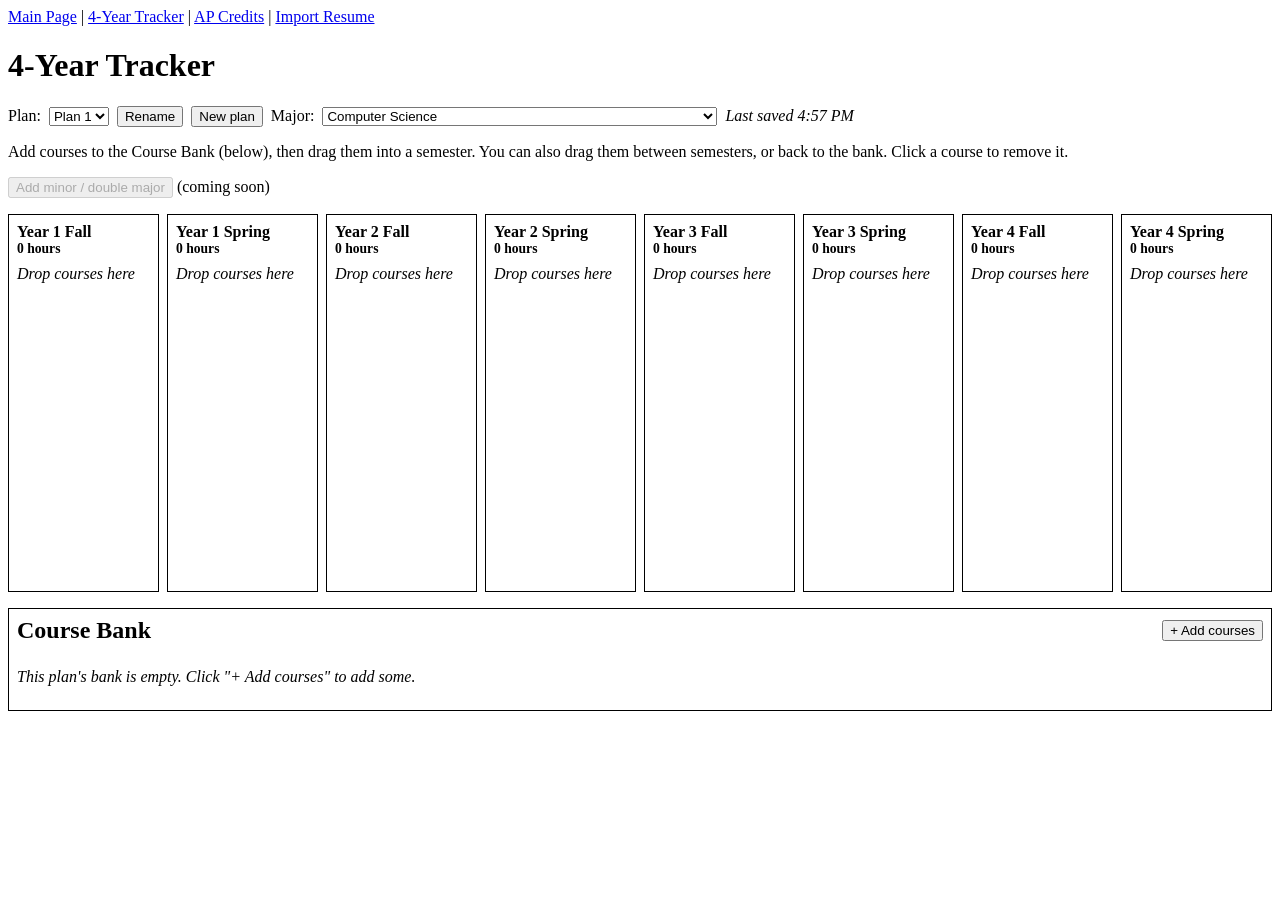
<file: four-year-tracker.html>
<!DOCTYPE html>
<html lang="en">
  <head>
    <meta charset="UTF-8">
    <meta name="viewport" content="width=device-width, initial-scale=1">
    <title>4-Year Tracker - UIUC Degree Planner</title>
    <link rel="stylesheet" href="four-year-tracker.css">
  </head>
  <body>
    <nav>
      <a href="index.html">Main Page</a> |
      <a href="four-year-tracker.html">4-Year Tracker</a> |
      <a href="ap-credits.html">AP Credits</a> |
      <a href="import-resume.html">Import Resume</a>
    </nav>
    <h1>4-Year Tracker</h1>
    <div class="plan-bar">
      <label for="plan-picker">Plan:</label>
      <select id="plan-picker"></select>
      <button type="button" id="rename-plan">Rename</button>
      <button type="button" id="new-plan">New plan</button>
      <label for="major-picker">Major:</label>
      <select id="major-picker"></select>
      <span id="save-status" class="save-status" aria-live="polite"></span>
    </div>
    <form id="plan-name-form" class="plan-bar" hidden>
      <label id="plan-name-label" for="plan-name">Name (optional):</label>
      <input id="plan-name" type="text" maxlength="40">
      <button type="submit" id="plan-name-submit">Create</button>
      <button type="button" id="cancel-plan-name">Cancel</button>
    </form>
    <p>
      Add courses to the Course Bank (below), then drag them into a semester. You can also
      drag them between semesters, or back to the bank. Click a course to remove it.
    </p>
    <p>
      <button type="button" disabled>Add minor / double major</button>
      (coming soon)
    </p>
    <div id="semesters" class="semesters"></div>
    <section id="course-bank" class="course-bank">
      <div class="bank-heading">
        <h2>Course Bank</h2>
        <span id="bank-status" class="bank-status" aria-live="polite"></span>
        <button type="button" id="open-add-courses">+ Add courses</button>
      </div>
      <div id="bank-groups" class="bank-groups">
        <p class="hint">The courses could not be loaded. Try reloading the page.</p>
      </div>
      <p id="bank-empty" class="hint" hidden></p>
    </section>
    <dialog id="add-courses-dialog" class="add-courses-dialog" aria-labelledby="add-courses-title">
      <div class="dialog-content">
        <div class="dialog-header">
          <h2 id="add-courses-title">Add courses</h2>
          <button type="button" id="close-add-courses" class="close-dialog" aria-label="Close">✕</button>
        </div>
        <section class="selected-courses" aria-labelledby="selected-heading">
          <h3 id="selected-heading">Selected (0)</h3>
          <ul id="selected-list" class="selected-list"></ul>
          <button type="button" id="add-selected" disabled>Add to course bank</button>
          <span id="add-status" class="add-status" aria-live="polite"></span>
        </section>
        <label for="course-search">Search by course number or title:</label>
        <input id="course-search" type="search" autocomplete="off" placeholder="Like 425 or database">
        <ul id="search-matches" class="search-matches" aria-label="Matching courses"></ul>
        <p>
          Or start with your major's sample sequence:
          <button type="button" id="select-default-courses">Select all default CS courses</button>
        </p>
      </div>
    </dialog>
    <script src="courses.js"></script>
    <script src="majors.js"></script>
    <script src="plan-storage.js"></script>
    <script src="prerequisites.js"></script>
    <script src="four-year-tracker.js"></script>
  </body>
</html>
</file>
<file: four-year-tracker.css>
/* Lays out the eight semesters as tall columns, with the course bank below
   split into CS levels and non-CS requirements. */
.plan-bar {
  display: flex;
  flex-wrap: wrap;
  align-items: center;
  gap: 8px;
  margin-bottom: 8px;
}

.plan-bar[hidden] {
  display: none;
}

.save-status {
  font-style: italic;
}

ul {
  margin: 0;
  padding: 0;
  list-style: none;
}

.semesters {
  display: grid;
  grid-template-columns: repeat(8, minmax(140px, 1fr));
  gap: 8px;
  overflow-x: auto;
  margin-bottom: 16px;
}

.semester {
  border: 1px solid black;
  padding: 8px;
  min-height: 360px;
}

.semester h2 {
  font-size: 1em;
  margin: 0;
}

.semester-hours {
  margin: 0 0 8px;
  font-size: 0.85em;
  font-weight: bold;
}

.course-bank {
  border: 1px solid black;
  padding: 8px;
}

.course-bank h2 {
  margin: 0 0 8px;
}

/* "Course Bank" on the left, "+ Add courses" at the right end of the same row. */
.bank-heading {
  display: flex;
  align-items: center;
  justify-content: space-between;
  gap: 8px;
  margin-bottom: 8px;
}

.bank-heading h2 {
  margin: 0;
}

.bank-status {
  flex: 1;
  font-style: italic;
}

/* A clicked card: light red, its text faded, with a big round trash can in the middle. */
.course.remove-mode {
  background: #fde2e2;
  border-color: #b00020;
}

.course.remove-mode > :not(.remove-course) {
  opacity: 0.35;
}

.remove-course {
  position: absolute;
  inset: 0;
  margin: auto;
  width: 44px;
  height: 44px;
  padding: 0;
  border: 2px solid #b00020;
  border-radius: 50%;
  background: white;
  font-size: 22px;
  cursor: pointer;
}

/* The Add courses box: almost the whole window, with the page dimmed (but still visible) around it. */
.add-courses-dialog {
  width: calc(100vw - 64px);
  height: calc(100vh - 64px);
  max-width: none;
  max-height: none;
  padding: 0;
  border: 1px solid black;
  box-sizing: border-box;
}

.add-courses-dialog::backdrop {
  background: rgba(0, 0, 0, 0.45);
}

.dialog-content {
  padding: 16px;
}

.dialog-header {
  display: flex;
  align-items: center;
  justify-content: space-between;
}

.dialog-header h2 {
  margin: 0;
}

.close-dialog {
  width: 32px;
  height: 32px;
  font-size: 18px;
}

.selected-courses {
  border: 1px solid black;
  padding: 8px;
  margin: 12px 0;
}

.selected-courses h3 {
  margin: 0 0 8px;
}

/* Selected courses sit side by side as small tags that wrap onto new lines. */
.selected-list {
  display: flex;
  flex-wrap: wrap;
  gap: 4px;
  margin-bottom: 8px;
}

.selected-course {
  display: flex;
  align-items: center;
  gap: 4px;
  border: 1px solid black;
  padding: 2px 2px 2px 6px;
}

.add-status {
  margin-left: 8px;
  font-style: italic;
}

#course-search {
  display: block;
  width: 320px;
  max-width: 100%;
  margin-top: 4px;
}

/* Up to five matches under the search box, each a full-width button. */
.search-matches {
  max-width: 640px;
  margin: 4px 0 8px;
}

.search-matches button {
  width: 100%;
  margin-bottom: 2px;
  text-align: left;
}

.search-matches button[aria-pressed="true"] {
  font-weight: bold;
}

/* On a phone, the box fills more of the screen. */
@media (max-width: 600px) {
  .add-courses-dialog {
    width: calc(100vw - 16px);
    height: calc(100vh - 16px);
  }
}

/* Only columns with courses in them are shown, so they wrap onto new rows instead of
   leaving empty columns. */
.bank-groups {
  display: grid;
  grid-template-columns: repeat(auto-fill, minmax(160px, 1fr));
  gap: 8px;
}

.bank-group[hidden] {
  display: none;
}

.bank-group h3 {
  margin: 0 0 4px;
}

.course {
  position: relative;
  border: 1px solid black;
  padding: 4px;
  margin-bottom: 4px;
  cursor: grab;
}

.course.missing-prerequisite {
  border: 2px solid #b00020;
}

.prerequisite-warning {
  margin: 4px 0 0;
  color: #b00020;
  font-size: 0.85em;
}

.prerequisite-recommendation {
  margin: 4px 0 0;
  color: #666;
  font-size: 0.85em;
}

.hint {
  font-style: italic;
}

/* 68 technical electives: scroll inside the column instead of making the page very long. */
.bank-group[data-group="tech-elective"] ul {
  max-height: 480px;
  overflow-y: auto;
}

/* The "i" on cards whose hours vary: a small circle in the card's top-right corner,
   with room kept for it so it doesn't cover the text. */
.course:has(.hours-info) {
  padding-right: 28px;
}

.hours-info {
  position: absolute;
  top: 4px;
  right: 4px;
  width: 20px;
  height: 20px;
  padding: 0;
  border: 1px solid black;
  border-radius: 50%;
  background: white;
  font: italic bold 13px/18px serif;
  cursor: pointer;
}

/* The box the "i" opens. "fixed" places it relative to the window, on top of everything. */
.hours-info-box {
  position: fixed;
  z-index: 10;
  width: 240px;
  max-width: calc(100vw - 16px);
  box-sizing: border-box;
  padding: 8px;
  border: 1px solid black;
  background: white;
  box-shadow: 2px 2px 6px rgba(0, 0, 0, 0.3);
}

.hours-info-box[hidden] {
  display: none;
}
</file>
